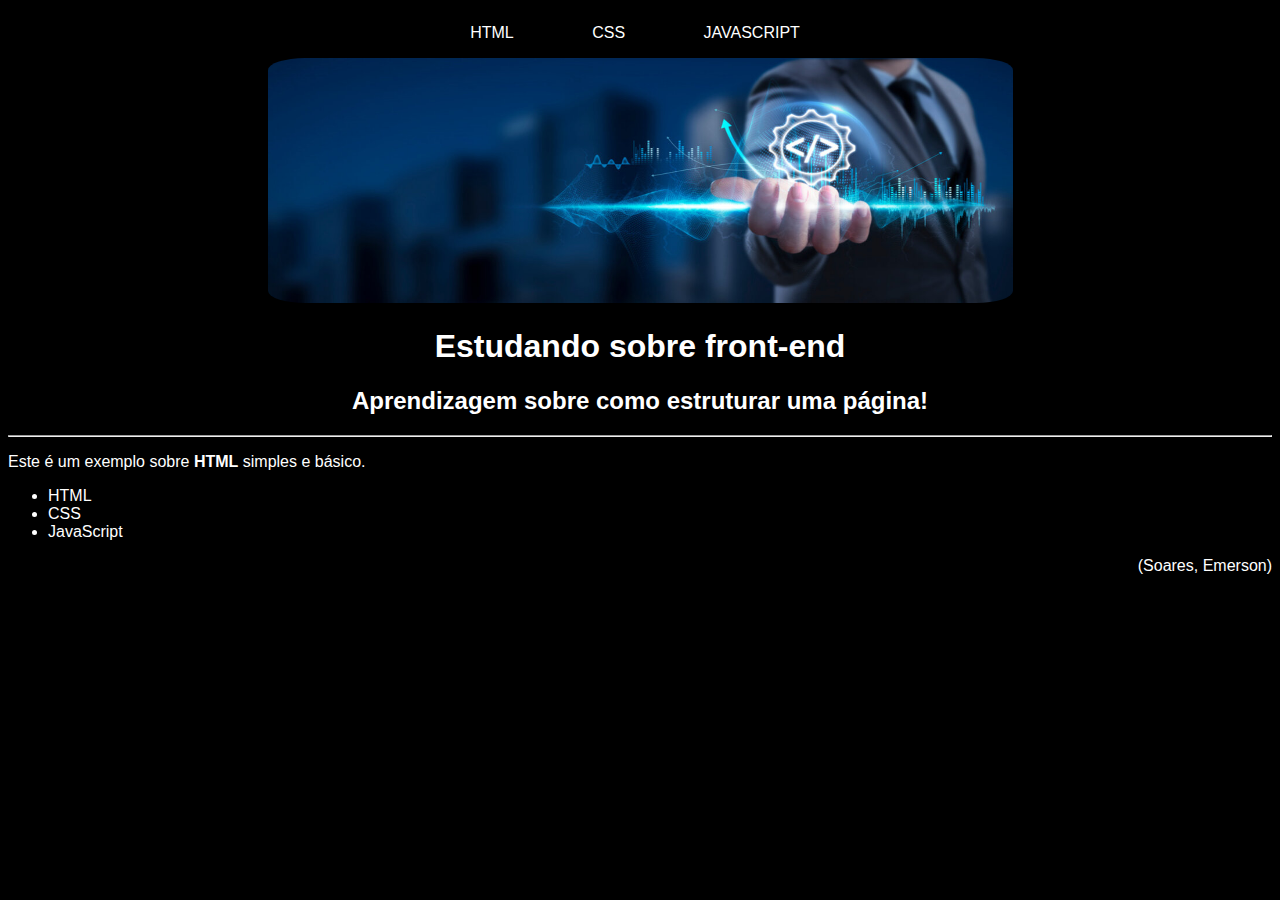
<file: index.html>
<!DOCTYPE html>
<html lang="pt-BR">
<head>
    <meta charset="UTF-8">
    <meta name="viewport" content="width=device-width, initial-scale=1.0">
    <title>projeto front-end</title>
    <link rel="stylesheet" href="style.css">
</head>
<body>
    <div class="container">
        <nav>
            <ul>
                <li>
                    <a href="HTML.html">HTML</a>
                </li>
                <li>
                    <a href="CSS.html">CSS</a>
                </li>
                <li>
                    <a href="JAVASCRIPT.html">JAVASCRIPT</a>
                </li>
            </ul>
        </nav>
<header>
    <div class="center">
        <img src="/img/tag.jpg"
    </div>
        
        <h1>Estudando sobre front-end</h1>
        <h2>Aprendizagem sobre como estruturar uma página!</h2>
</header>
        <hr>
            
        <p align="left">Este é um exemplo sobre <b>HTML</b> simples e básico.</p>
        <ul>
            <li>HTML</li>
            <li>CSS</li>
            <li>JavaScript</li>
        <p align="right">(Soares, Emerson)</p>
    
    </div>
</body> 
</html>
</file>
<file: style.css>
element.style {

}

nav{
    list-style: none;
    padding: 0;
    margin: 0;
    display: flex;
    justify-content: space-around;
    align-items: stretch;
    gap: 15px
    
}

nav li{
    display: inline-block;
    margin-right: 50px;
    justify-content: space-around;
    
}

nav a{
  text-decoration: none;
  color: white;
  padding: 8px 12px;
  border-radius: 5px;
  text-align: center
    
}

header img {
    width: 745px;
    height: 245px;
    border-radius: 5%;
}

img {
    overflow-clip-margin: content-box
    overflow: clip;
}

.center
{
    text-align: center;
}

body {
    color: white;
    background-color: black;
    font-family: arial, helvetica, sans-serif;
}
</file>
